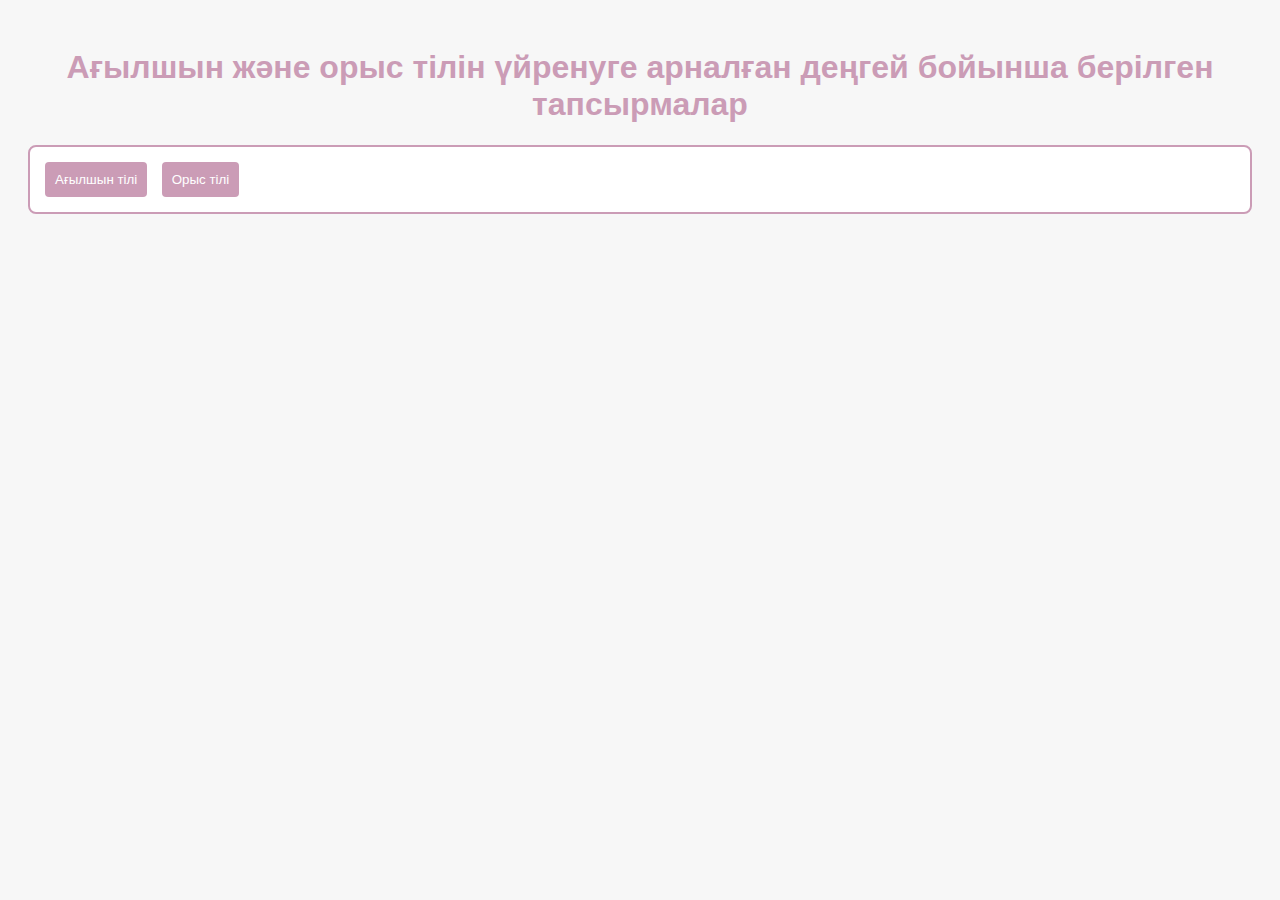
<file: irrada.html>
<!DOCTYPE html>
<html lang="kk">
<head>
    <meta charset="UTF-8">
    <title>Ағылшын және орыс тілін үйренуге арналған деңгей бойынша тапсырмалар</title>
    <style>
        body {
            font-family: Arial, sans-serif;
            background-color: #f7f7f7;
            padding: 20px;
            color: #333;
        }
        h1, h2, h3 {
            text-align: center;
            color: #cb9cb6;
        }
        .task, .menu {
            background-color: #fff;
            border: 2px solid #cb9cb6;
            padding: 10px;
            margin-bottom: 10px;
            border-radius: 8px;
        }
        button {
            padding: 10px;
            background-color: #cb9cb6;
            color: #fff;
            border: none;
            border-radius: 4px;
            margin: 5px;
            cursor: pointer;
        }
        button:hover {
            background-color: #b57aa3;
        }
        #scoreDisplay {
            font-size: 18px;
            margin-top: 20px;
            text-align: center;
        }
    </style>
</head>
<body>
    <h1>Ағылшын және орыс тілін үйренуге арналған деңгей бойынша берілген тапсырмалар</h1>
    <div id="mainMenu" class="menu">
        <button onclick="showLanguage('english')">Ағылшын тілі</button>
        <button onclick="showLanguage('russian')">Орыс тілі</button>
    </div>

    <div id="englishMenu" class="menu" style="display:none;">
        <button onclick="showLevel('english', 'A1')">A1 деңгейі</button>
        <button onclick="showLevel('english', 'A2')">A2 деңгейі</button>
        <button onclick="backToMain()">Артқа</button>
    </div>

    <div id="russianMenu" class="menu" style="display:none;">
        <button onclick="showLevel('russian', 'A1')">A1 деңгейі</button>
        <button onclick="showLevel('russian', 'A2')">A2 деңгейі</button>
        <button onclick="backToMain()">Артқа</button>
    </div>

    <div id="taskContainer"></div>
    <div id="scoreDisplay"></div>

    <script>
        const tasks = {
            english: {
                A1: [
                    { question: "Сөз: алма", options: ["apple", "book", "dog", "house"], correct: "apple" },
                    { question: "Сөз: кітап", options: ["book", "pen", "table", "chair"], correct: "book" },
                    { question: "Сөз: ит", options: ["dog", "cat", "car", "pen"], correct: "dog" },
                    { question: "Сөз: үй", options: ["house", "table", "car", "chair"], correct: "house" },
                    { question: "Сөз: орындық", options: ["chair", "table", "pen", "book"], correct: "chair" },
                    { question: "Сөз: көлік", options: ["car", "pen", "book", "dog"], correct: "car" },
                    { question: "Сөз: сәлем", options: ["hello", "hi", "goodbye", "bye"], correct: "hello" },
                    { question: "Сөз: мысық", options: ["cat", "dog", "car", "house"], correct: "cat" },
                    { question: "Сөз: үстел", options: ["table", "chair", "book", "pen"], correct: "table" },
                    { question: "Сөз: қалам", options: ["pen", "book", "dog", "car"], correct: "pen" }
                ],
                A2: [
                    { question: "Сөз: дәмді", options: ["delicious", "hungry", "tired", "beautiful"], correct: "delicious" },
                    { question: "Сөз: бақытты", options: ["happy", "sad", "angry", "tired"], correct: "happy" },
                    { question: "Сөз: тез", options: ["quickly", "slowly", "loudly", "quietly"], correct: "quickly" },
                    { question: "Сөз: кейде", options: ["sometimes", "never", "always", "often"], correct: "sometimes" },
                    { question: "Сөз: ешқашан", options: ["never", "sometimes", "always", "often"], correct: "never" },
                    { question: "Сөз: әрдайым", options: ["always", "never", "sometimes", "often"], correct: "always" },
                    { question: "Сөз: аш", options: ["hungry", "tired", "angry", "happy"], correct: "hungry" },
                    { question: "Сөз: шаршаған", options: ["tired", "hungry", "happy", "sad"], correct: "tired" },
                    { question: "Сөз: әдемі", options: ["beautiful", "ugly", "boring", "interesting"], correct: "beautiful" },
                    { question: "Сөз: қызықты", options: ["interesting", "boring", "funny", "sad"], correct: "interesting" }
                ]
            },
            russian: {
                A1: [
                    { question: "Сөз: сәлем", options: ["Привет", "Пока", "Спасибо", "Пожалуйста"], correct: "Привет" },
                    { question: "Сөз: үй", options: ["Дом", "Машина", "Школа", "Книга"], correct: "Дом" },
                    { question: "Сөз: кітап", options: ["Книга", "Ручка", "Стол", "Мама"], correct: "Книга" },
                    { question: "Сөз: көлік", options: ["Машина", "Дом", "Школа", "Кошка"], correct: "Машина" },
                    { question: "Сөз: мектеп", options: ["Школа", "Дом", "Кошка", "Мама"], correct: "Школа" },
                    { question: "Сөз: мысық", options: ["Кошка", "Собака", "Дом", "Книга"], correct: "Кошка" },
                    { question: "Сөз: ана", options: ["Мама", "Папа", "Бабушка", "Дедушка"], correct: "Мама" },
                    { question: "Сөз: әке", options: ["Папа", "Мама", "Дедушка", "Брат"], correct: "Папа" },
                    { question: "Сөз: үстел", options: ["Стол", "Ручка", "Книга", "Мама"], correct: "Стол" },
                    { question: "Сөз: қалам", options: ["Ручка", "Книга", "Стол", "Мама"], correct: "Ручка" }
                ],
                A2: [
                    { question: "Сөз: мұғалім", options: ["Учитель", "Доктор", "Водитель", "Продавец"], correct: "Учитель" },
                    { question: "Сөз: ағаш", options: ["Дерево", "Лист", "Цветок", "Трава"], correct: "Дерево" },
                    { question: "Сөз: бала", options: ["Ребёнок", "Родитель", "Брат", "Сестра"], correct: "Ребёнок" },
                    { question: "Сөз: көше", options: ["Улица", "Площадь", "Парк", "Мост"], correct: "Улица" },
                    { question: "Сөз: әдемі", options: ["Красивый", "Уродливый", "Скучный", "Весёлый"], correct: "Красивый" },
                    { question: "Сөз: ақылды", options: ["Умный", "Глупый", "Смешной", "Скучный"], correct: "Умный" },
                    { question: "Сөз: жылдам", options: ["Быстрый", "Медленный", "Громкий", "Тихий"], correct: "Быстрый" },
                    { question: "Сөз: дауыс қатты", options: ["Громко", "Тихо", "Быстро", "Медленно"], correct: "Громко" },
                    { question: "Сөз: дауыс жай", options: ["Тихо", "Громко", "Медленно", "Быстро"], correct: "Тихо" },
                    { question: "Сөз: достар", options: ["Друзья", "Враги", "Соседи", "Родственники"], correct: "Друзья" }
                ]
            }
        };

        let score = 0, currentTasks = [];

        function showLanguage(language) {
            document.getElementById('mainMenu').style.display = 'none';
            document.getElementById(language + 'Menu').style.display = 'block';
            document.getElementById('taskContainer').innerHTML = '';
            document.getElementById('scoreDisplay').textContent = '';
        }

        function backToMain() {
            document.getElementById('englishMenu').style.display = 'none';
            document.getElementById('russianMenu').style.display = 'none';
            document.getElementById('mainMenu').style.display = 'block';
            document.getElementById('taskContainer').innerHTML = '';
            document.getElementById('scoreDisplay').textContent = '';
        }

        function showLevel(language, level) {
            score = 0;
            currentTasks = tasks[language][level];
            document.getElementById('taskContainer').innerHTML = '';
            currentTasks.forEach((task, index) => {
                const div = document.createElement("div");
                div.classList.add("task");
                const q = document.createElement("h3");
                q.textContent = `${index + 1}. ${task.question}`;
                div.appendChild(q);
                task.options.forEach(option => {
                    const btn = document.createElement("button");
                    btn.textContent = option;
                    btn.onclick = () => {
                        if (btn.disabled) return;
                        if (option === task.correct) {
                            btn.style.backgroundColor = "green";
                            score++;
                        } else {
                            btn.style.backgroundColor = "red";
                        }
                        div.querySelectorAll("button").forEach(b => b.disabled = true);
                    };
                    div.appendChild(btn);
                });
                document.getElementById('taskContainer').appendChild(div);
            });
            const finishBtn = document.createElement("button");
            finishBtn.textContent = "Тексеру";
            finishBtn.onclick = () => {
                document.getElementById("scoreDisplay").textContent = `Сіздің нәтижеңіз: ${score} / ${currentTasks.length}`;
            };
            const resetBtn = document.createElement("button");
            resetBtn.textContent = "Қайта тапсыру";
            resetBtn.onclick = () => showLevel(language, level);
            document.getElementById('taskContainer').appendChild(finishBtn);
            document.getElementById('taskContainer').appendChild(resetBtn);
        }
    </script>
</body>
</html>
</file>
